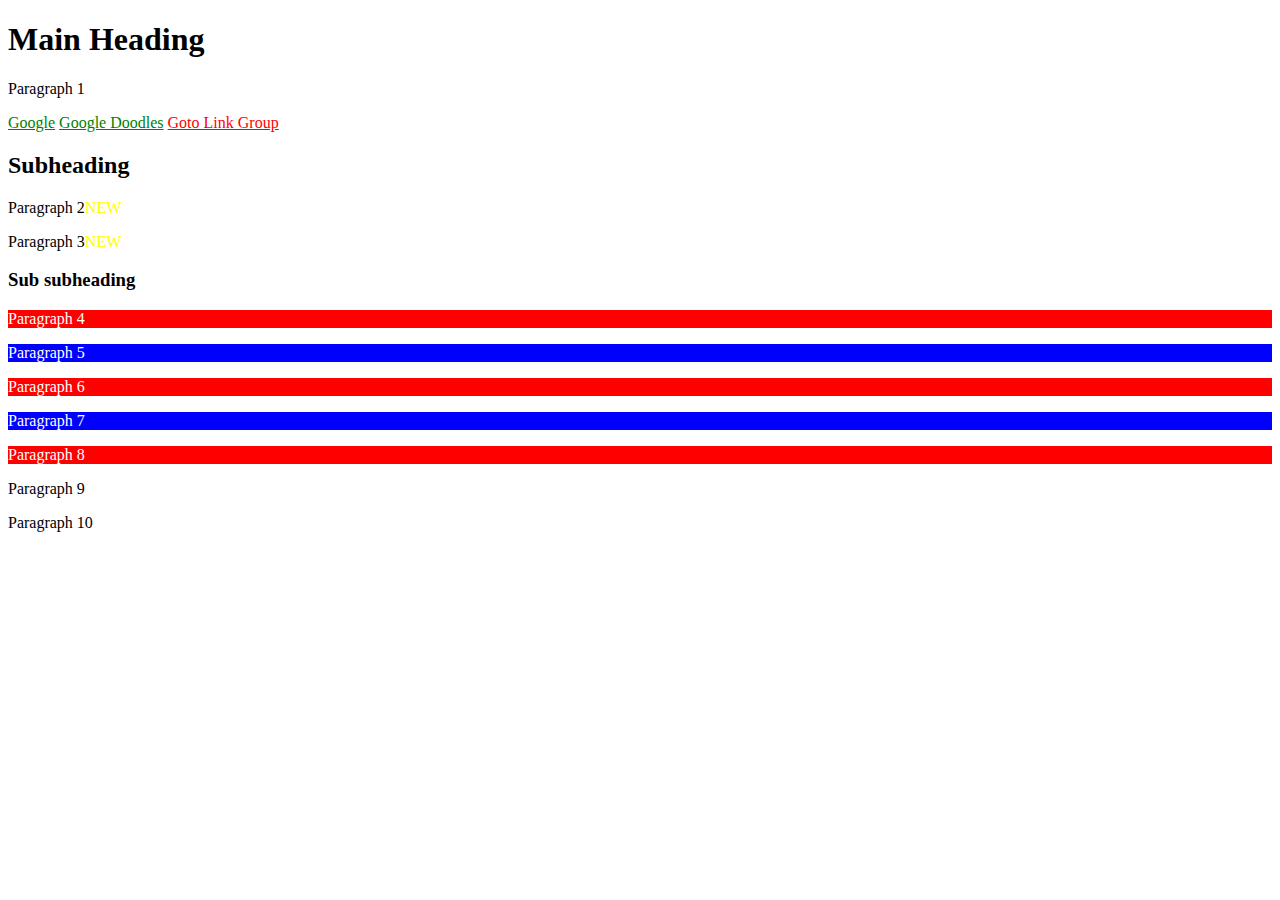
<file: index.html>
<!DOCTYPE html>
<html lang="en">

<head>
    <meta charset="UTF-8">
    <title>Advanced CSS - Assignment 1</title>
    <link rel="stylesheet" href="index.css">
    <style>


    </style>
</head>

<body>
    <h1>Main Heading</h1>
    <p>Paragraph 1</p>
    <a href="https://www.google.com/" >Google</a>
    <a href="https://www.google.com/doodles" >Google Doodles</a>
    <a href="https://www.link-group.eu/" target="_blank">Goto Link Group</a>
    <div id="first-div">
        <h2>Subheading</h2>
        <p>Paragraph 2</p>
        <p>Paragraph 3</p>
        <div id="second-div">
            <h3>Sub subheading</h3>
            <p>Paragraph 4</p>
            <p>Paragraph 5</p>
            <p>Paragraph 6</p>
            <p>Paragraph 7</p>
            <p>Paragraph 8</p>
        </div>
    </div>
    <p>Paragraph 9</p>
    <p>Paragraph 10</p>
</body>

</html>
</file>
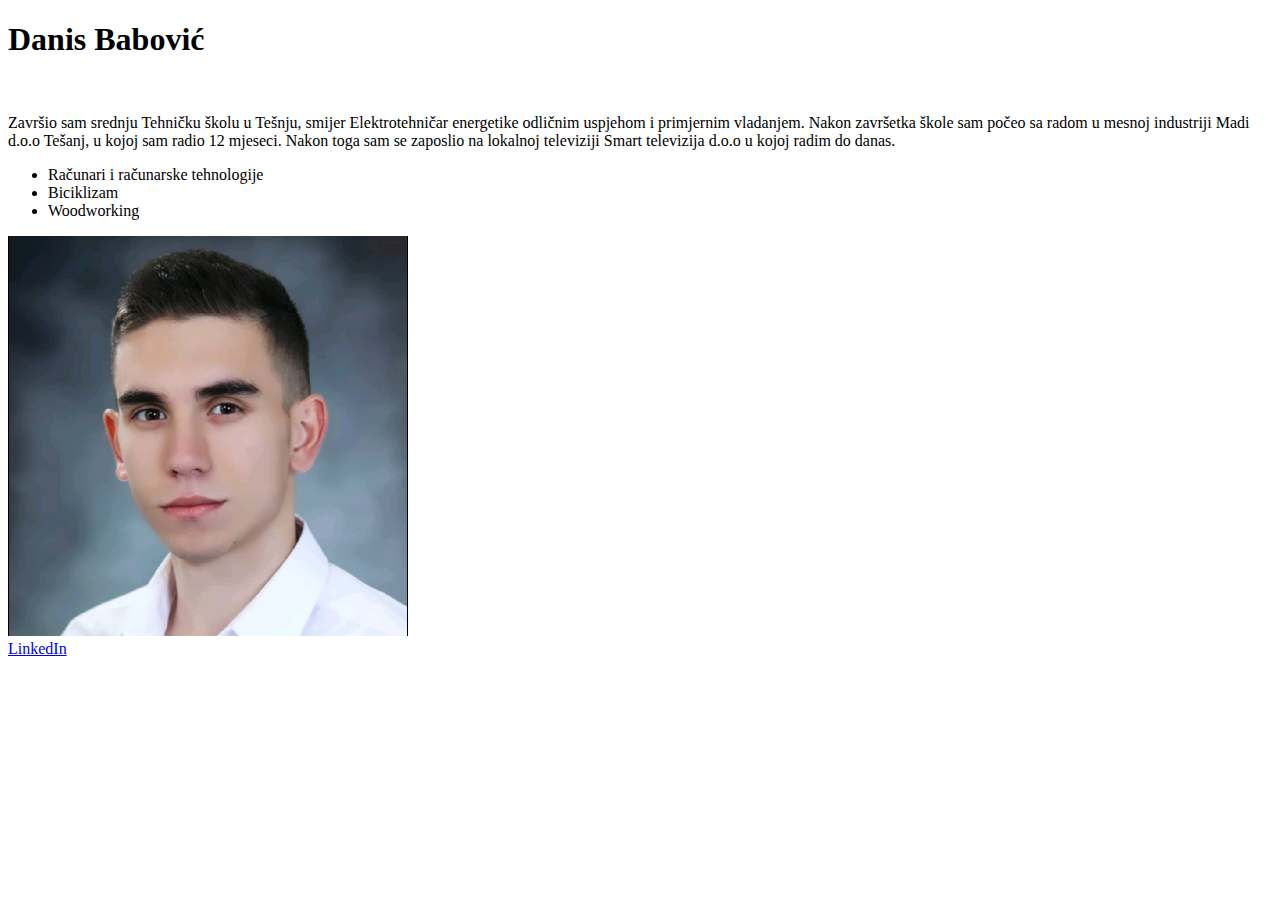
<file: Biografija.html>
<!DOCTYPE html>
<html lang="en">
<head>
    <meta charset="UTF-8">
    <meta http-equiv="X-UA-Compatible" content="IE=edge">
    <meta name="viewport" content="width=device-width, initial-scale=1.0">
    <title>Document</title>
</head>
<body>
    <h1>Danis Babović</h1> 

    <br>

    <p>Završio sam srednju Tehničku školu u Tešnju, smijer Elektrotehničar energetike odličnim uspjehom i primjernim vladanjem. Nakon završetka škole sam počeo sa radom u mesnoj industriji Madi d.o.o Tešanj, u kojoj sam radio 12 mjeseci. Nakon toga sam se zaposlio na lokalnoj televiziji Smart televizija d.o.o u kojoj radim do danas.</p>
    <ul>
        <li>Računari i računarske tehnologije</li>
        <li>Biciklizam</li>
        <li>Woodworking</li>
    </ul>
    <img src="./1654795956369.jpg" width="400">
    <br>
    <a href="https://ba.linkedin.com/in/danis-babovi%C4%87-401675241">LinkedIn</a>

</body>
</html>
</file>
<file: index.css>
body a{
    color: green;
}

[href="https://www.link-group.eu/" ] {
    color:red;
}

body > p:last-child:hover{
    font-style: italic;
}

body div#second-div p:nth-child(odd){
   background-color: blue;
   color:white; 
}

body div#second-div p:nth-child(even){
    background-color: red;
    color:white; 
 }

 #first-div > p:after {
    content: "NEW";
    color: yellow;
}


















 /*div#first-div p:nth-child(3)::after{
    content: "NEW";
    color: yellow;
 }

 div#first-div p:nth-child(2)::after{
    content: "NEW";
    color: yellow;
 }
</file>
